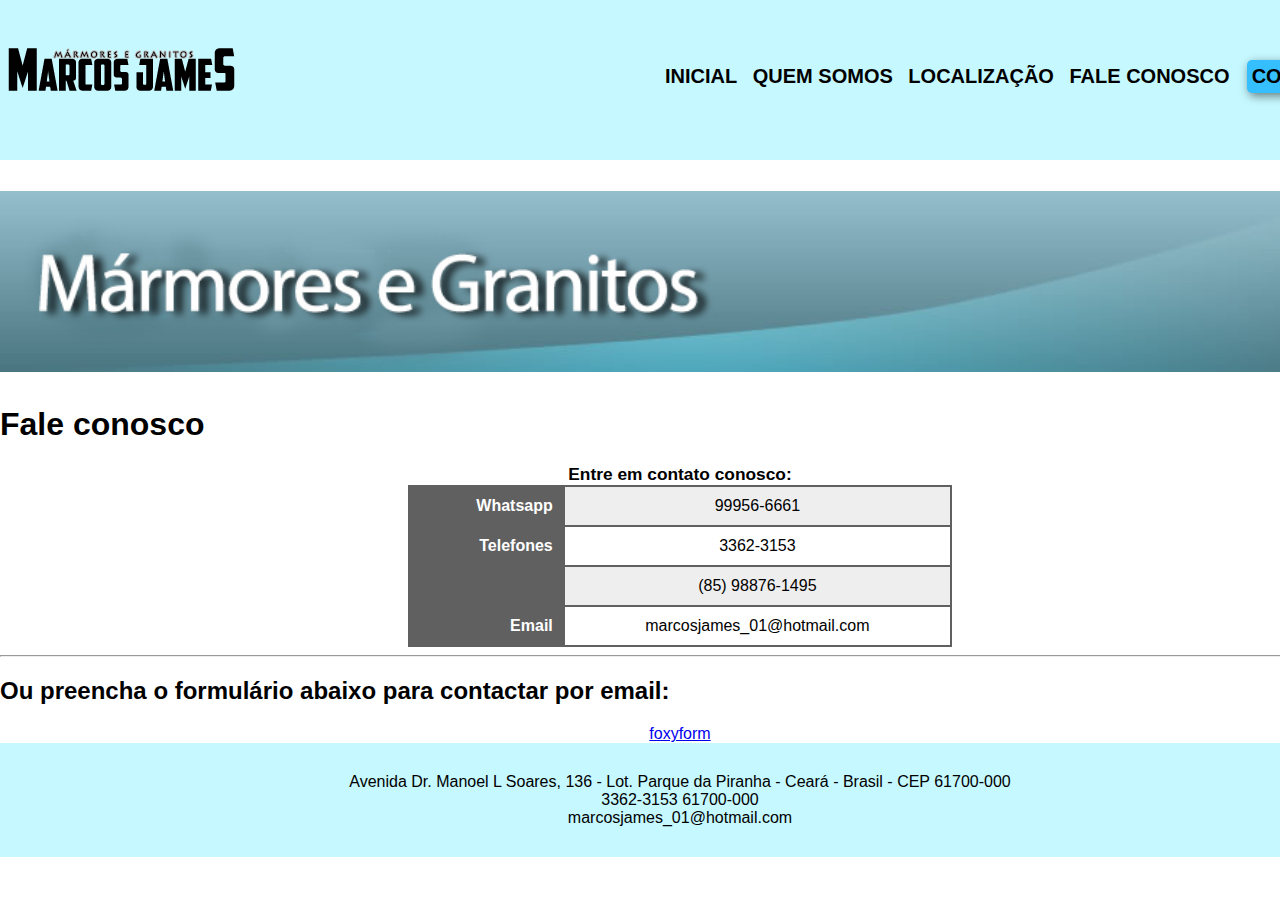
<file: fale-conosco.html>
<!DOCTYPE html>
<html lang="pt-br">
  <head>
    <title>Fale conos</title>
    <meta charset="utf-8">
    <meta="Description" content="Entre em contato com a empresa">
    <meta="Keywords" content="fale conosco, contato, telefone">
    <link href="estilo.css" rel="stylesheet" type="text/css">
  </head>
  <body>

      <div class="div_cabecalho"> 
        <div class="div_container">
            <div class="div_logomarca">
                <img src="imagens/logomarca_s1.png" alt="Marcos James">

                </div>
            <div class="div_menu">
                <a href="index.html">Inicial</a>
                <a href="quem-somos.html">Quem Somos</a>
                <a href="localizacao.html">Localização</a>
                <a href="fale-conosco.html">Fale Conosco</a>
                <a class="botao_compra" href="comprar.html">Comprar</a>
            </div> 
        </div>
    </div>

    <div class="div_conteudo div_container">
        
      
        <p><img src="imagens/banner_s1.jpg" width="100%"></p>
        <div align="left"> 
        <h1>Fale conosco</h1>
        <div class="div_tabela">
        <table id="tabelaspec"> 
            <caption>Entre em contato conosco:</caption>
            <tr><td class="ce">Whatsapp</td><td class="cd">99956-6661</td></tr>
            <tr><td rowspan="2" class="ce"> Telefones</td><td class="cd">3362-3153</td></tr>
            <tr><td class="cd">(85) 98876-1495</td></tr>
            <tr><td class="ce"> Email</td> <td class="cd">marcosjames_01@hotmail.com</td></tr>


        </table>
    </div>
                    <hr> 
                    <h2>Ou preencha o formulário abaixo para contactar por email:</h2>

                    <center class="div_formularioemail"> 
                        <a id="foxyform_embed_link_187846" href="http://br.foxyform.com/">foxyform</a>
                        <script type="text/javascript">
                        (function(d, t){
                           var g = d.createElement(t),
                               s = d.getElementsByTagName(t)[0];
                           g.src = "http://br.foxyform.com/js.php?id=187846&sec_hash=f74f4f31149&width=350px";
                           s.parentNode.insertBefore(g, s);
                        }(document, "script"));
                        </script>
                    </center>

                </div>


    <div class="div_rodape div_container">
            Avenida Dr. Manoel L Soares, 136 - Lot. Parque da Piranha - Ceará - Brasil - CEP 61700-000 <br>
            3362-3153 61700-000 <br>
            marcosjames_01@hotmail.com 
            


    </div>





  </body>
  </html>
</file>
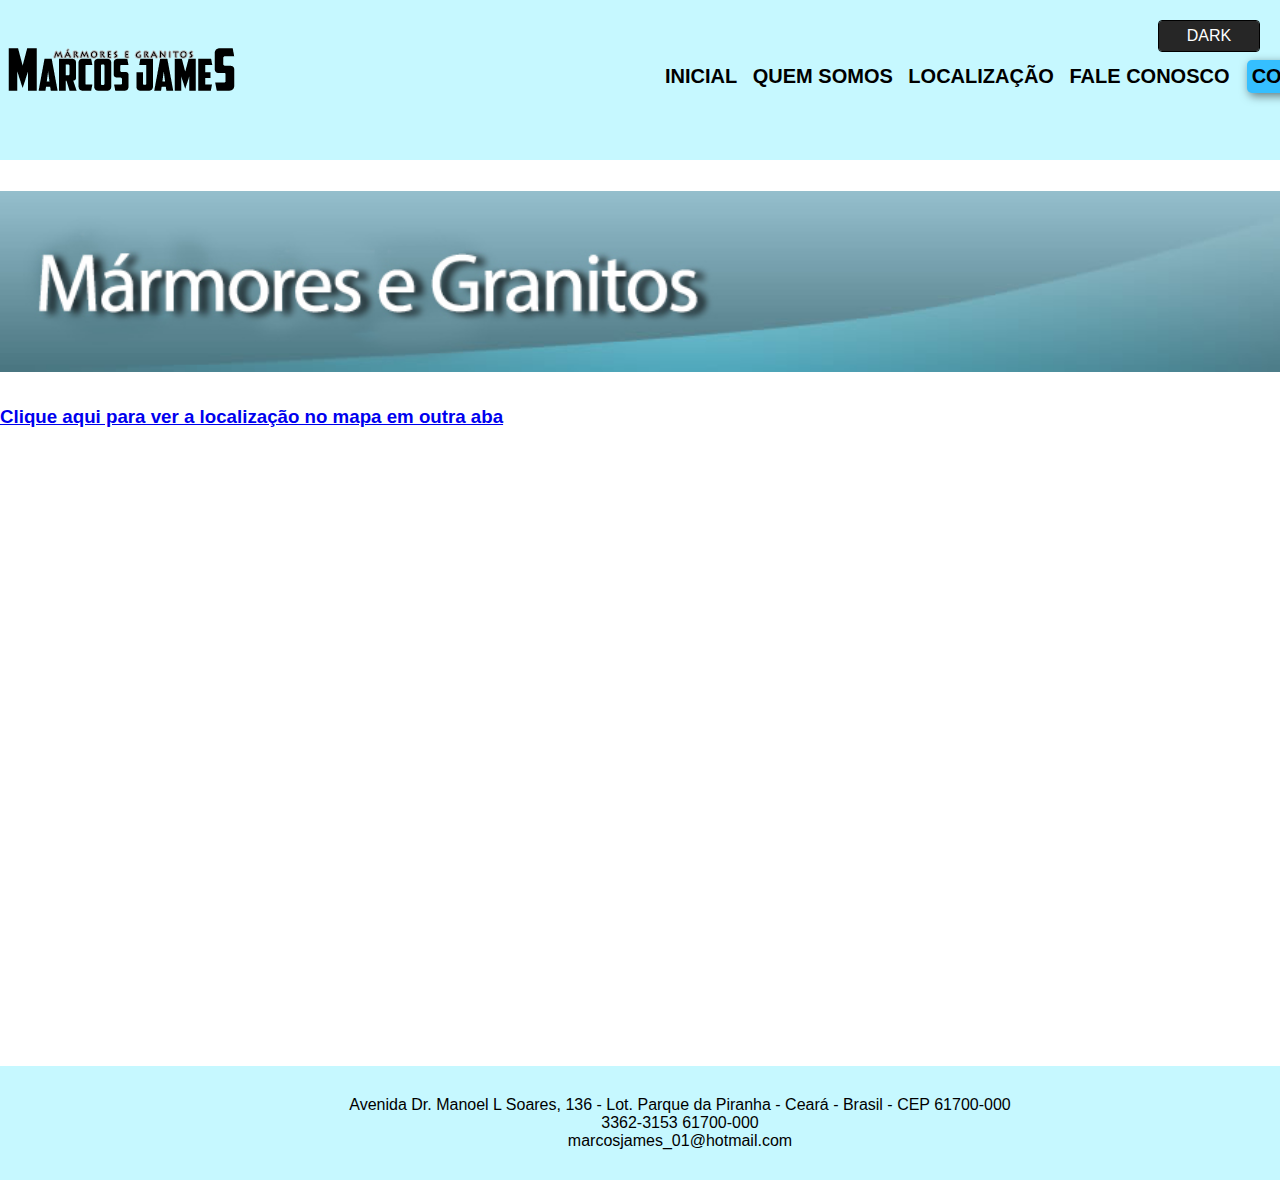
<file: localizacao.html>
<!DOCTYPE html>
<html lang="pt-br">
  <head>
    <title>Localização</title>
    <meta charset="utf-8">
    <meta="Description" content="Veja onde estamos">
    <meta="Keywords" content="localização, empresa, marcos james">
    <link href="estilo.css" rel="stylesheet" type="text/css">
  </head>
  <body>

      <div class="div_cabecalho"> 
        <div class="div_container">
            <div class="div_logomarca">
                <img src="imagens/logomarca_s1.png" alt="Marcos James">

                </div>
            <div class="div_menu">
                <a href="index.html">Inicial</a>
                <a href="quem-somos.html">Quem Somos</a>
                <a href="localizacao.html">Localização</a>
                <a href="fale-conosco.html">Fale Conosco</a>
                <a class="botao_compra" href="comprar.html">Comprar</a>
            </div> 
        </div>
    </div>

    <div class="div_conteudo div_container">
            <div>
                    <ul>
                            <li>
                             <span>Dark</span>
                             <span>Light</span>
                            </li>
                           </ul>
                          <script src="https://code.jquery.com/jquery-3.3.1.js"></script>
                          <script type="text/javascript">
                           $(document).ready(function(){
                            $('ul').click(function(){
                             $('ul').toggleClass('active')
                             $('body').toggleClass('dark')
                            })
                           })
                          </script>

                </div>
        <p><img src="imagens/banner_s1.jpg" width="100%"></p>
            <p align="center">
              <a href="https://goo.gl/maps/kfrCh56WLa82" target="blank">
                <h3>Clique aqui para ver a localização no mapa em outra aba</h3>
            </a>
            <div class="div_localizacao">
                    <iframe src="https://www.google.com/maps/embed?pb=!1m17!1m11!1m3!1d3329.6054046859326!2d-38.37618341770607!3d-3.895689001779905!2m2!1f0!2f0!3m2!1i1024!2i768!4f13.1!3m3!1m2!1s0x7c75c3cee603d27%3A0x485e1b2fbd0907dd!2sAv.+Dr.+Manoel+L+Soares%2C+136+-+Lot.+Parque+da+Piranha%2C+Aquiraz+-+CE%2C+61700-000!5e1!3m2!1spt-BR!2sbr!4v1531846772230" width="1360" height="600" frameborder="0" style="border:0" allowfullscreen></iframe>
  
                
            </div>


    </div>

    <div class="div_rodape div_container">
            Avenida Dr. Manoel L Soares, 136 - Lot. Parque da Piranha - Ceará - Brasil - CEP 61700-000 <br>
            3362-3153 61700-000 <br>
            marcosjames_01@hotmail.com 
            


    </div>





  </body>
  </html>
</file>
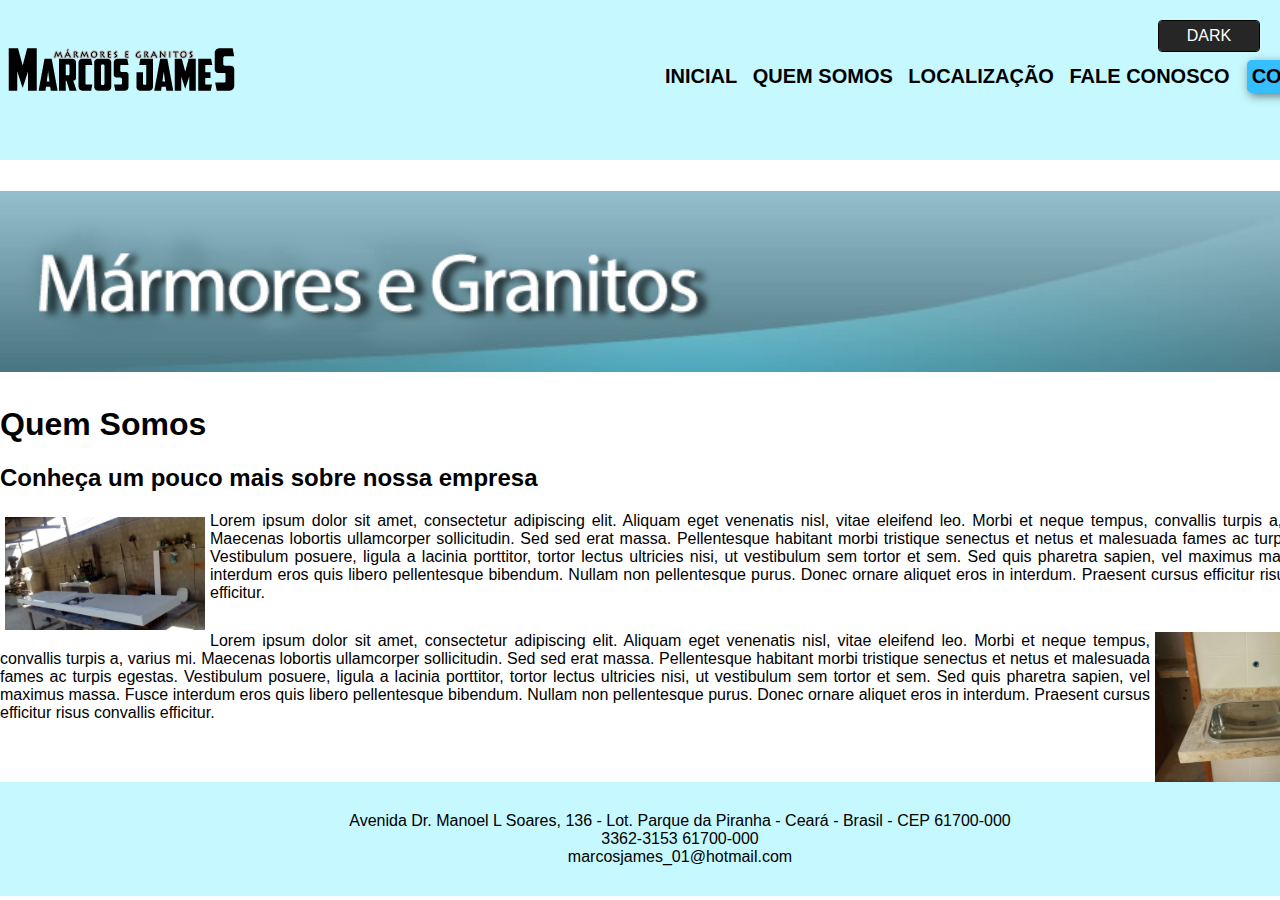
<file: quem-somos.html>
<!DOCTYPE html>
<html lang="pt-br">

<head>
    <title>Quem Somos</title>
    <meta charset="utf-8">
    <meta="Description" content="Quem somos e o que fazemos na empresa">
        <meta="Keywords" content="quem-somos, empresa, marcos james">
            <link href="estilo.css" rel="stylesheet" type="text/css">
</head>

<body>

    <div class="div_cabecalho">
        <div class="div_container">
            <div class="div_logomarca">
                <img src="imagens/logomarca_s1.png" alt="Marcos James">

            </div>
            <div class="div_menu">
                <a href="index.html">Inicial</a>
                <a href="quem-somos.html">Quem Somos</a>
                <a href="localizacao.html">Localização</a>
                <a href="fale-conosco.html">Fale Conosco</a>
                <a class="botao_compra" href="comprar.html">Comprar</a>
            </div>
        </div>
    </div>

    <div class="div_conteudo div_container">
        <div>
            <ul>
                <li>
                    <span>Dark</span>
                    <span>Light</span>
                </li>
            </ul>
            <script src="https://code.jquery.com/jquery-3.3.1.js"></script>
            <script type="text/javascript">
                $(document).ready(function () {
                    $('ul').click(function () {
                        $('ul').toggleClass('active')
                        $('body').toggleClass('dark')
                    })
                })
            </script>

        </div>

        <p>
            <img src="imagens/banner_s1.jpg" width="100%">
        </p>
        <h1>Quem Somos</h1>
        <h2>Conheça um pouco mais sobre nossa empresa</h2>


        <a href="imagens/foto1.jpg" target="blank"> </a>
        <img id="foto_pia" src="imagens/foto1.jpg" alt="Pia" align="left" hspace="5px" vspace="5px" width="200">
        <p> Lorem ipsum dolor sit amet, consectetur adipiscing elit. Aliquam eget venenatis nisl, vitae eleifend leo. Morbi et
            neque tempus, convallis turpis a, varius mi. Maecenas lobortis ullamcorper sollicitudin. Sed sed erat massa.
            Pellentesque habitant morbi tristique senectus et netus et malesuada fames ac turpis egestas. Vestibulum posuere,
            ligula a lacinia porttitor, tortor lectus ultricies nisi, ut vestibulum sem tortor et sem. Sed quis pharetra
            sapien, vel maximus massa. Fusce interdum eros quis libero pellentesque bibendum. Nullam non pellentesque purus.
            Donec ornare aliquet eros in interdum. Praesent cursus efficitur risus convallis efficitur.</p>



        <a href="imagens/foto2.jpg" target="blank">
        </a>
        <img class="div_fotorodape" id="foto_pia" src="imagens/foto2.jpg" alt="Pia" align="right" hspace="5px" width="200">
        <p class="div_fotorodape"> Lorem ipsum dolor sit amet, consectetur adipiscing elit. Aliquam eget venenatis nisl, vitae eleifend leo. Morbi et
            neque tempus, convallis turpis a, varius mi. Maecenas lobortis ullamcorper sollicitudin. Sed sed erat massa.
            Pellentesque habitant morbi tristique senectus et netus et malesuada fames ac turpis egestas. Vestibulum posuere,
            ligula a lacinia porttitor, tortor lectus ultricies nisi, ut vestibulum sem tortor et sem. Sed quis pharetra
            sapien, vel maximus massa. Fusce interdum eros quis libero pellentesque bibendum. Nullam non pellentesque purus.
            Donec ornare aliquet eros in interdum. Praesent cursus efficitur risus convallis efficitur.</p>




    </div>

    <div class="clear"></div>

    </div>



    <div class="div_rodape div_container">
        Avenida Dr. Manoel L Soares, 136 - Lot. Parque da Piranha - Ceará - Brasil - CEP 61700-000
        <br> 3362-3153 61700-000
        <br> marcosjames_01@hotmail.com



    </div>





</body>

</html>







</div>





</body>

</html>
</file>
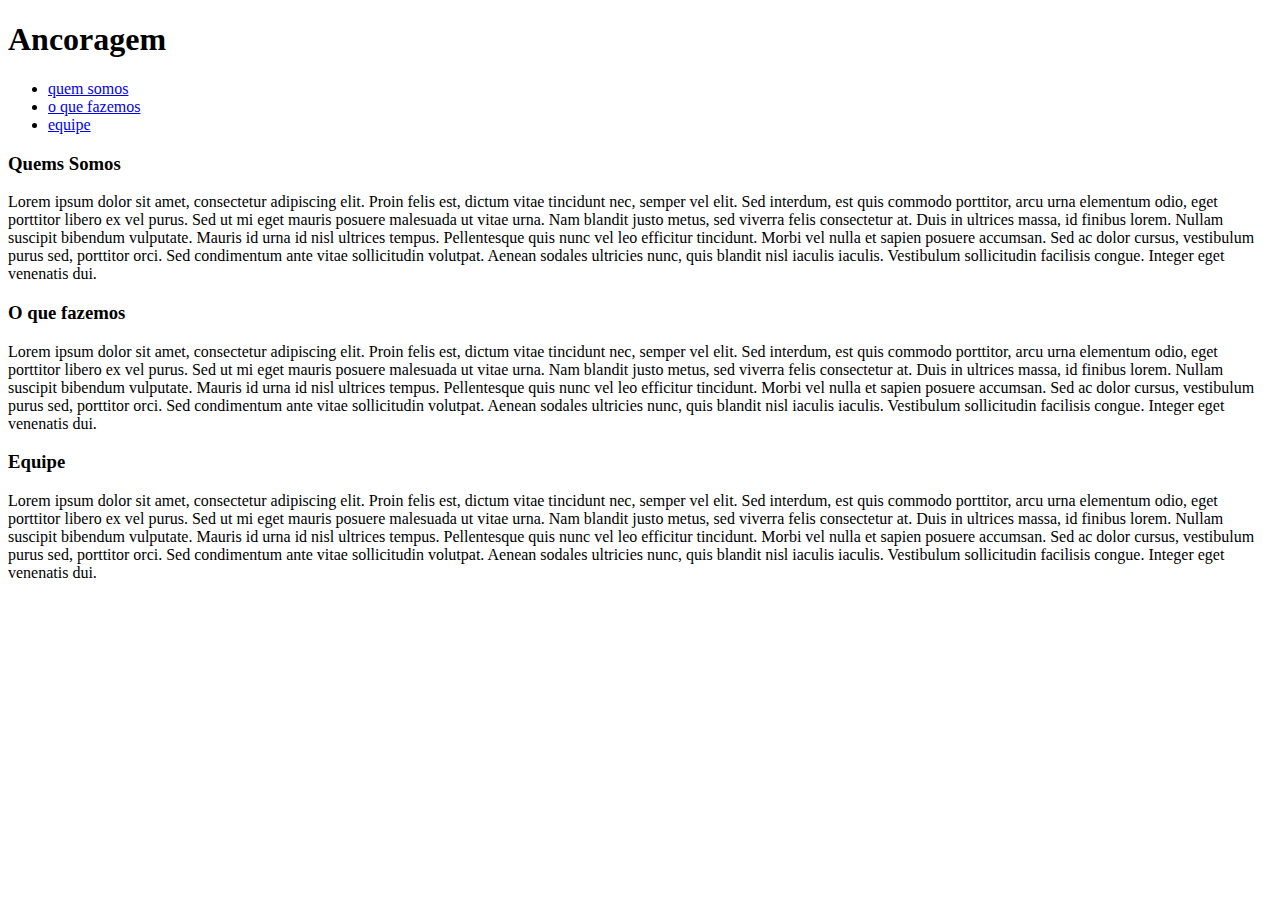
<file: Desktop/Curso HTML/aula 20 ancoragem.html>
<!DOCTYPE html PUBLIC "-//W3C//DTD XHTML 1.0 Transitional//EN" "http://www.w3.org/TR/xhtml1/DTD/xhtml1-transitional.dtd"> 
<html xmlns="http://www.w3.org/1999/xhtml"> 
<html lang= "pt-br">
<head>
    <title> aula 20 </title>
    

</head>
<body> 
    <h1> Ancoragem </h1>
    <ul>  
       <li><a href="#quemsomos">quem somos</li></a>   
       <li><a href="#oquefazemos">o que fazemos</li></a>
       <li><a href="#equipe">equipe</li></a> 
    </ul>      


    <a name="quemsomos"><g/a>
    <h3>Quems Somos</h3>
    <p> 
        Lorem ipsum dolor sit amet, consectetur adipiscing elit. Proin felis est, dictum vitae tincidunt nec, semper vel elit. Sed interdum, est quis commodo porttitor, arcu urna elementum odio, eget porttitor libero ex vel purus. Sed ut mi eget mauris posuere malesuada ut vitae urna. Nam blandit justo metus, sed viverra felis consectetur at. Duis in ultrices massa, id finibus lorem. Nullam suscipit bibendum vulputate. Mauris id urna id nisl ultrices tempus. Pellentesque quis nunc vel leo efficitur tincidunt. Morbi vel nulla et sapien posuere accumsan. Sed ac dolor cursus, vestibulum purus sed, porttitor orci. Sed condimentum ante vitae sollicitudin volutpat. Aenean sodales ultricies nunc, quis blandit nisl iaculis iaculis. Vestibulum sollicitudin facilisis congue. Integer eget venenatis dui.
    </p>
  

    <a name="oquefazemos"></a>
    <h3>O que fazemos</h3>
    <p> 
        Lorem ipsum dolor sit amet, consectetur adipiscing elit. Proin felis est, dictum vitae tincidunt nec, semper vel elit. Sed interdum, est quis commodo porttitor, arcu urna elementum odio, eget porttitor libero ex vel purus. Sed ut mi eget mauris posuere malesuada ut vitae urna. Nam blandit justo metus, sed viverra felis consectetur at. Duis in ultrices massa, id finibus lorem. Nullam suscipit bibendum vulputate. Mauris id urna id nisl ultrices tempus. Pellentesque quis nunc vel leo efficitur tincidunt. Morbi vel nulla et sapien posuere accumsan. Sed ac dolor cursus, vestibulum purus sed, porttitor orci. Sed condimentum ante vitae sollicitudin volutpat. Aenean sodales ultricies nunc, quis blandit nisl iaculis iaculis. Vestibulum sollicitudin facilisis congue. Integer eget venenatis dui.
    <p>

    <a name="equipe"></a>
    <h3>Equipe</h3>
    <p> 
        Lorem ipsum dolor sit amet, consectetur adipiscing elit. Proin felis est, dictum vitae tincidunt nec, semper vel elit. Sed interdum, est quis commodo porttitor, arcu urna elementum odio, eget porttitor libero ex vel purus. Sed ut mi eget mauris posuere malesuada ut vitae urna. Nam blandit justo metus, sed viverra felis consectetur at. Duis in ultrices massa, id finibus lorem. Nullam suscipit bibendum vulputate. Mauris id urna id nisl ultrices tempus. Pellentesque quis nunc vel leo efficitur tincidunt. Morbi vel nulla et sapien posuere accumsan. Sed ac dolor cursus, vestibulum purus sed, porttitor orci. Sed condimentum ante vitae sollicitudin volutpat. Aenean sodales ultricies nunc, quis blandit nisl iaculis iaculis. Vestibulum sollicitudin facilisis congue. Integer eget venenatis dui.
    <p>


</body>
</html>
</file>
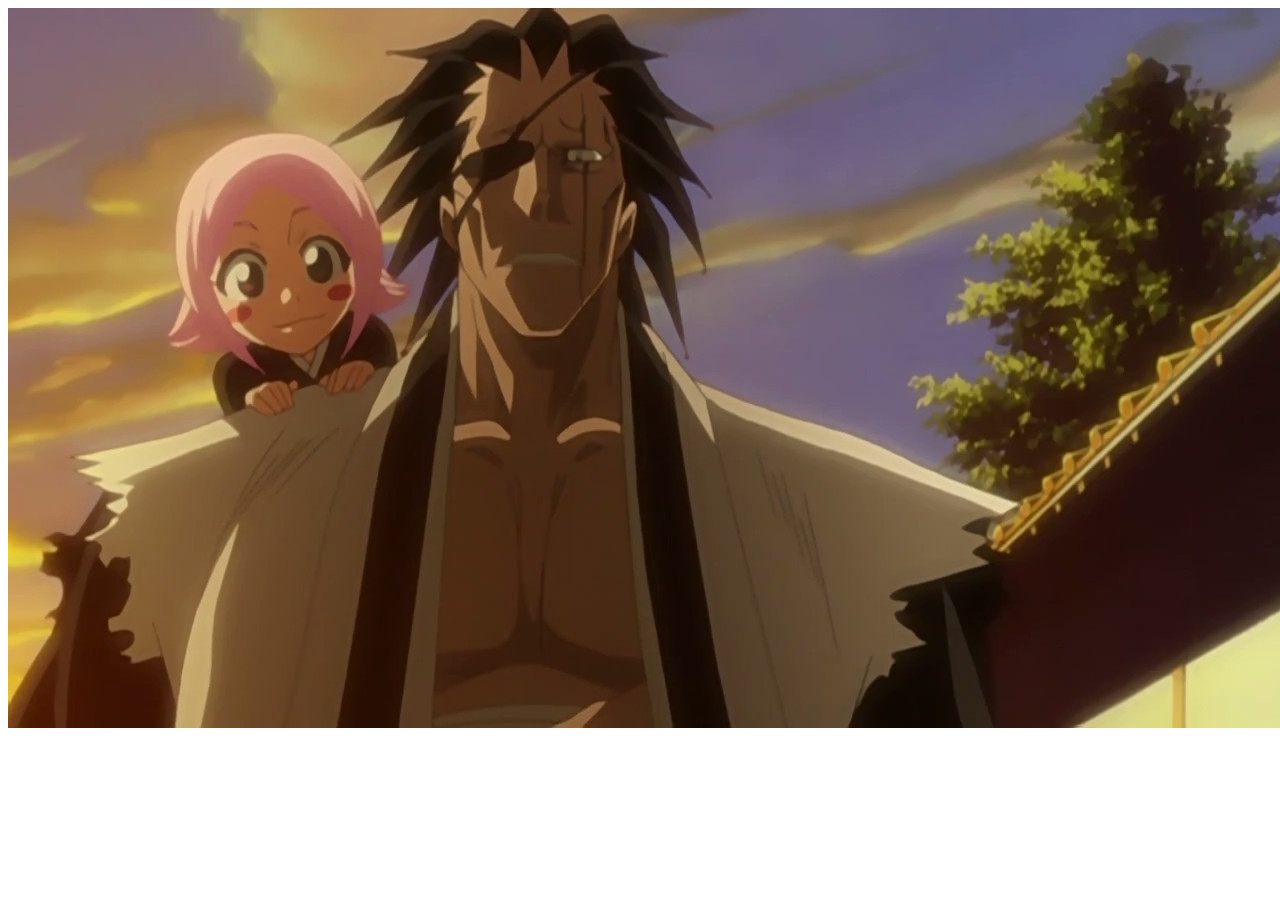
<file: Desktop/Curso HTML/aula 24 image map.html>
<!DOCTYPE html PUBLIC "-//W3C//DTD XHTML 1.0 Transitional//EN" "http://www.w3.org/TR/xhtml1/DTD/xhtml1-transitional.dtd"> 
<html xmlns="http://www.w3.org/1999/xhtml"> 
<html lang= "pt-br">
<head> 
    <title>TAG img - imagens - image maps</title>
    <meta name="Description" content"" />
    <meta name="Keywords" content"" />
</head>
<body>

    <img src="imagens/A2C.jpg" width="1280" height="720" usemap="#mapaDeImagem" />
    <map name="mapaDeImagem" id="mapaDeImagem" >

        <area shape="rect" coords="400,70,640,320" href="http://pt-br.bleach.wikia.com/wiki/Kenpachi_Zaraki" target="blank" alt="Kenpachi Zaraki" title="Kenpachi Zaraki">
        <area shape="rect" coords="150,130,400,350" href="http://pt.bleach.wikia.com/wiki/Yachiru_Kusajishi" target="blank" alt="Yachiru Kusajishi" title="Yachiru Kusajishi">
    </map>



</body>
</file>
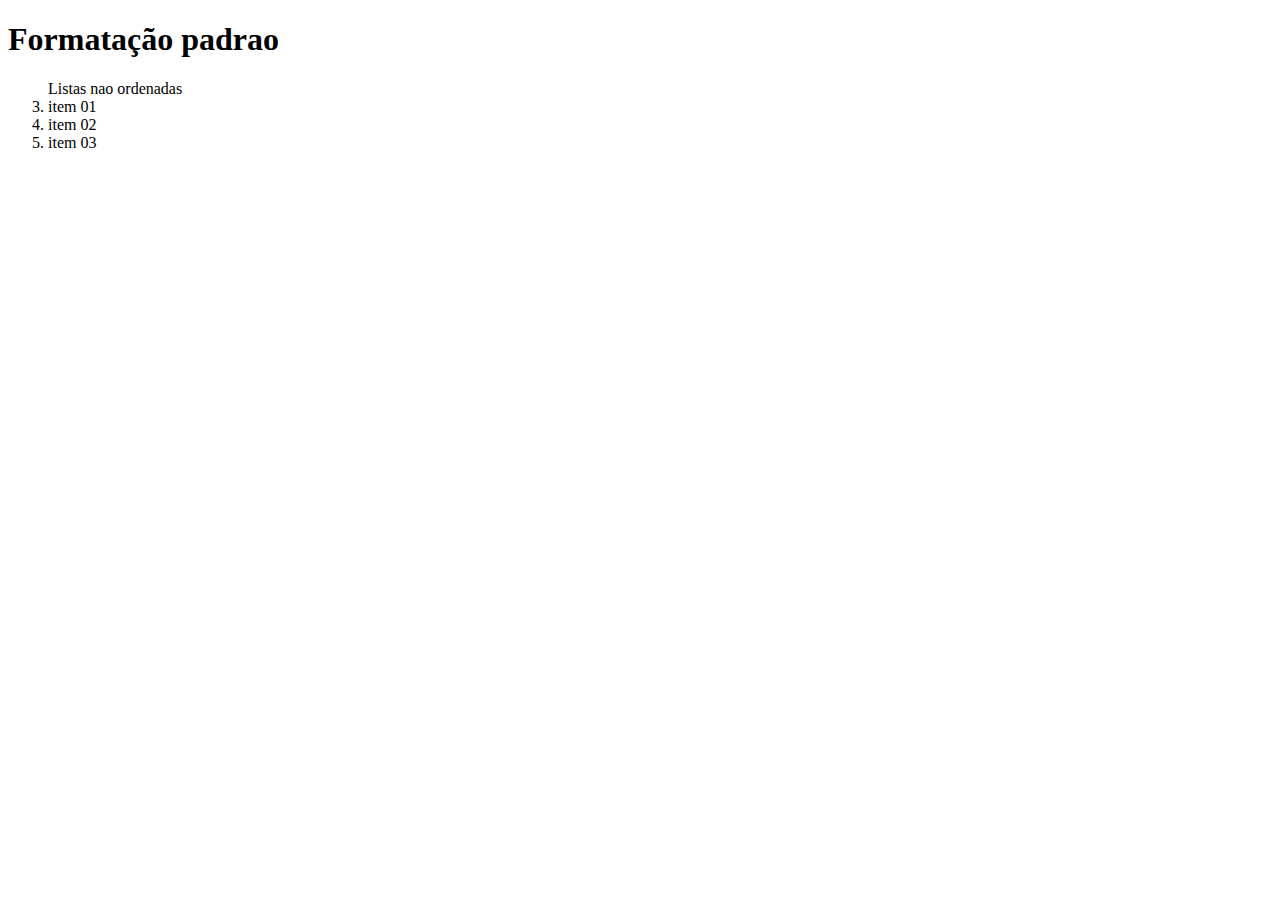
<file: Desktop/Curso HTML/site teste.html>
<!DOCTYPE html PUBLIC "-//W3C//DTD XHTML 1.0 Transitional//EN" "http://www.w3.org/TR/xhtml1/DTD/xhtml1-transitional.dtd"> 
<html xmlns="http://www.w3.org/1999/xhtml"> 
<html lang= "pt-br">
<head>
    <title> aula 5 </title>
    

</head>
<body> 
     <h1> Formatação padrao </h1>
     <ol start="3"> Listas nao ordenadas 
       <li>item 01</li>   
       <li>item 02</li>
       <li>item 03</li> 
     </ol>      

       
</body>
</html>
</file>
<file: estilo.css>
p {
    text-align:justify;                 
    margin-bottom: 30px;
}

table#tabela_compra {
    border: 1px solid #606060;
    border-spacing: 0px;
    width: 80%;
    margin-left: auto;
	margin-right: auto;
}


table#tabela_compra td {
	border: 1px solid #606060;
	padding: 10px;
	text-align: center;
	vertical-align: middle;

}


table#tabela_compra td.ce {
	color:  #080808;
	background-color:  #ffffff;
	font-weight: bold;  

}

table#tabela_compra td.ce2 {
	color:  #000000;
	background-color:  #cfcfcf;
    text-align: left;
    font-weight: 600;

}

table#tabela_compra td.cd2 {
	color:  #080808;
	background-color:  #eee;
    width: 10%;
    
    

}

.footer {
    position:absolute;
    bottom:0;
    width:100%;
}

.content {overflow:hidden;}
.aside {width:200px;}
.fleft {float:left;}
.fright {float:right;}




table#tabelaspec {
	border: 1px solid #606060;
    border-spacing: 0px;
    width: 40%;
    margin-left: auto;
	margin-right: auto;

}

table#tabelaspec td {
	border: 1px solid #606060;
	padding: 10px;
	text-align: center;
	vertical-align: middle;

}

table#tabelaspec td.ce {
	color: #ffffff;
	background-color: #606060;
	vertical-align: top;
	text-align: right;
	font-weight: bold;  

}


tr:nth-of-type(2n+1) {
	background: #eee;

}

tr {
	background: #ffffff;

}

table#tabelaspec caption {
	color:black;
	font-size: 13pt;
	font-weight: bolder;

}


.textos_1 {

    font-size: 24px;  

}


#slideshow a {
	display:block;
	padding:5px;
	background:white;
    color:#000000;
    float: left;
    border-radius: 2px;

}
 
.coluna_1, .coluna_2, .coluna_3 {
    width: 420px;
    height: 300px;
    background:  rgb(198, 248, 255);    
    margin-bottom: 10px;
    float: left;
    border-radius: 5px;
    padding: 10px;
    color:black;
}

.coluna_2 {
    margin-left: 18px;
    margin-right: 18px;
}



.clear {
    clear: both;
}

.div_container {
    width: 1360px;
    margin-left: auto;
    margin-right: auto;
    display: block; 
}

.div_cabecalho {
    background-color: rgb(198, 248, 255);
    height:160px;
}

.div_logomarca {
	width:200px;
	float:left;
	display:block;
	padding-top:40px;
}

.botao_compra {
    background: rgb(53, 191, 255);
    border-radius: 5px;
    color: black;
    text-decoration: none;
    text-transform: uppercase;
    padding: 20px;
    font-weight: 100;
    padding-top: 15px;
    padding-bottom: 15px;
    float: right;
    box-shadow: 2px 3px 10px rgba(0, 0, 0, .5);
    font-size: 20px;
}

.finalizada {
    font-size: 100px;
}

.botao_finalizar {
    background: rgb(53, 191, 255);
    border-radius: 5px;
    color: black;
    text-decoration: none;
    text-transform: uppercase;
    padding: 20px;
    font-weight: 600;
    padding-top: 15px;
    padding-bottom: 15px;
    float: right;
    box-shadow: 2px 3px 10px rgba(0, 0, 0, .5);
    font-size: 20px;
    margin-top: 50px;
}

.div_menu {
    width: 700px;
    float: right;
    padding-top: 60px;
    font-size: 20px;
}

.div_menu a {
    padding: 5px;
    color: black;
    text-decoration: none;
    text-transform: uppercase;
    display: inline-block;
    font-weight: bold; 
}

.div_conteudo {
    padding-top: 15px;
    padding-bottom: 15px;
}


.div_rodape {
    background: rgb(198, 248, 255);
    padding-top: 30px;
    padding-bottom: 30px;
    text-align: center;
    color: black;

    
}

.div_rodape2 {
    background:rgb(198, 248, 255);
    padding-top: 30px;
    padding-bottom: 30px;
    text-align: center;
    position:absolute;
    bottom: 0;
}

.tabela_precos {    
    margin-top: 1%;
    margin-bottom: 2%;
    margin-left: 45%;
    text-align: center;
    background-color: rgb(228, 243, 255);
    border: none;
    padding: 25px;
    box-shadow: 4px 2px 20px rgba(0, 0, 0, 0.4);
}


#accordion {
    margin-left: 30%;
    max-width: 800px;
    margin-top: 5%;
}

#accordion h2 {
    background:rgb(228, 243, 255);
    color:black;
    cursor:pointer;
    font: 20px Helvetica, Arial, sans-serif;
    line-height: 16px;
    margin: 0 0 4px 0;
    padding: 10px;
    text-align: center;
}

#accordion .content {
    background-color:#DDDDDD;
}

#accordion .content p {
    margin: 0.5em 0;
    padding: 10px 16px 10px 6px;
    padding-left: 50px;

}	



.btn {
	background: #fff;
	border-radius: 5px;
	cursor: pointer;
	float: left;
	font: normal 14px/1.6 "Helvetica Neue", Arial, sans-serif;
	height: 32px;
	margin-right: 10px;
}

.btn .icone,
.btn .contador {
	float: left;
	line-height: 32px;
	text-align: center;
	user-select: none;
	width: 50%;
}

.btn .icone img {
	display: block;
	margin: 0 auto;
	width: 32px;
}

.btn .icone span {
	text-align: center;
	width: 32px;
}

.btn .contador {
	color: #333;
	font-weight: 600;
}

#quantidade {
	border: 1px solid #000000;
    width: 120px;
}

#quantidade2 {
	border: 1px solid #000000;
    width: 120px;
}

#quantidade3 {
	border: 1px solid #000000;
    width: 120px;
}

#quantidade .icone, 
#quantidade .contador {
	width: 33.333%
}

#quantidade .contador {
	background: #363636;
	color: #fff;
}

#quantidade2 .icone, 
#quantidade2 .contador {
	width: 33.333%
}

#quantidade2 .contador {
	background: #363636;
	color: #fff;
}

#quantidade3 .icone, 
#quantidade3 .contador {
	width: 33.333%
}

#quantidade3 .contador {
	background: #363636;
	color: #fff;
}



body{
    margin:0;
    padding:0;
    font-family:sans-serif;
   }
   
   section{
    position:absolute;
    top:0;
    left:0;
    width:100%;
    height:100vh;
    box-sizing:border-box;
    padding:100px;
    transition:0.5s;
   }
   
   body.dark{
    background:#262626;
    color:#fff;

   }
   
   a.dark {
    color:#fff;
   }


   ul{
    position:absolute;
    top:20px;
    right:20px; 
    margin:0;
    padding:0;
    width:100px;
    height:30px;
    z-index:1;
    border:1px solid #000;
    border-radius:4px;
    cursor:pointer;
    overflow:hidden;
   }
   
   ul.active{
    border-color:#fff;
   }
   
   ul li{
    list-style:none;
    width:100%;
    height:60px;
    text-align:center;
    text-transform:uppercase;
    transition:0.5s;
   }
   
   ul.active li{
    transform:translateY(-30px);
   }
   
   ul li span{
    display:block;
    width:100%;
    height:30px;
    line-height:30px;
    color:#262626;
    background:#fff;
   }
   
   ul li span:nth-child(1){
    background:#262626;
    color:#fff;
   }
</file>
